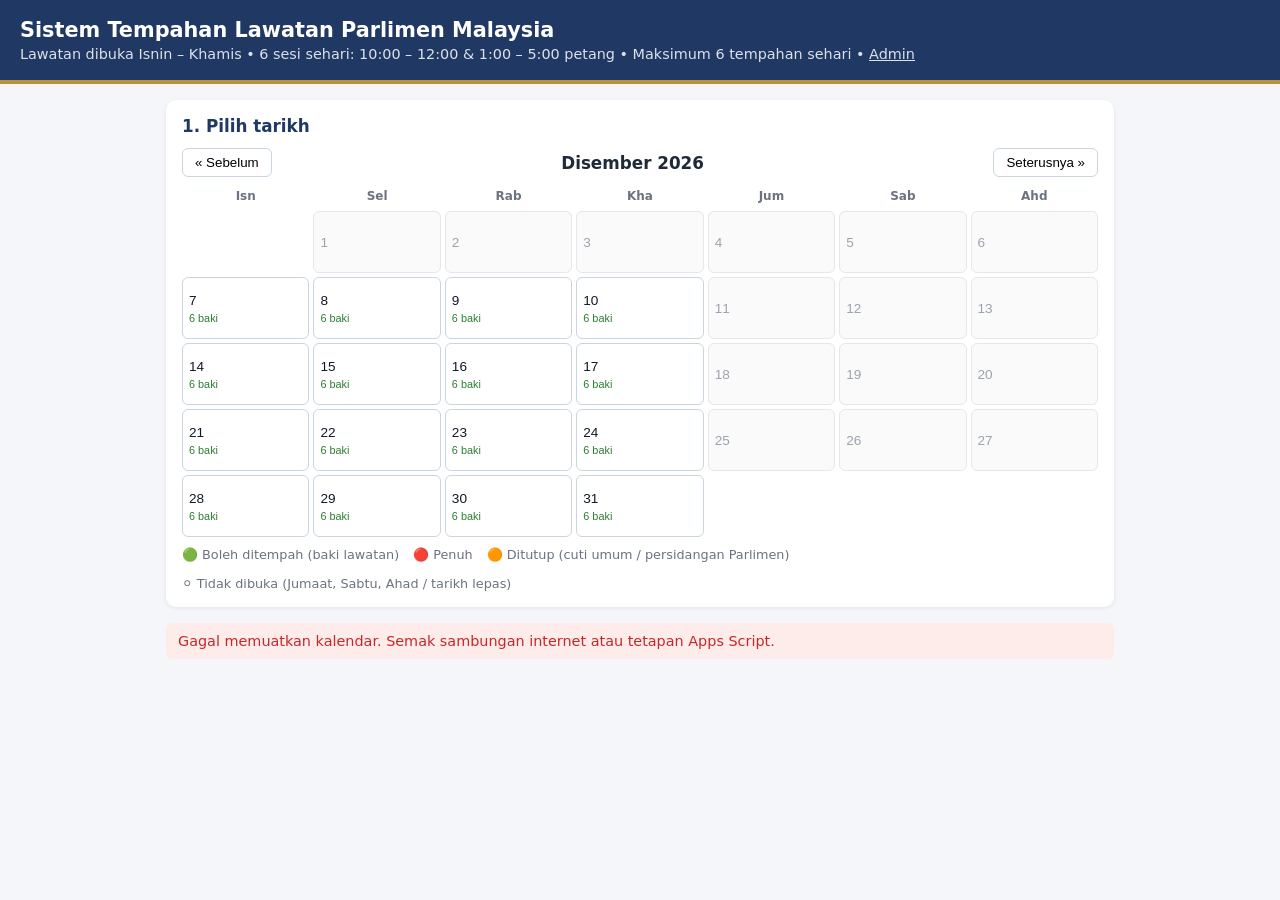
<file: index.html>
<!doctype html>
<html lang="ms">
<head>
  <meta charset="utf-8">
  <meta name="viewport" content="width=device-width, initial-scale=1">
  <title>Tempahan Lawatan Parlimen Malaysia</title>
  <link rel="stylesheet" href="style.css">
</head>
<body>
<header>
  <h1>Sistem Tempahan Lawatan Parlimen Malaysia</h1>
  <p>Lawatan dibuka Isnin – Khamis • 6 sesi sehari: 10:00 – 12:00 &amp; 1:00 – 5:00 petang • Maksimum 6 tempahan sehari • <a href="admin.html">Admin</a></p>
</header>
<main>
  <div id="setupWarn" class="msg error hidden">
    URL Apps Script belum dikonfigurasi. Isi <code>docs/js/config.js</code> mengikut panduan dalam README.
  </div>

  <section class="card">
    <h2>1. Pilih tarikh</h2>
    <div class="tabs" id="houseTabs"></div>
    <div class="cal-head">
      <button type="button" id="prevMonth">&laquo; Sebelum</button>
      <strong id="monthLabel"></strong>
      <button type="button" id="nextMonth">Seterusnya &raquo;</button>
    </div>
    <div class="cal-grid" id="calendar"></div>
    <div class="legend">
      <span>🟢 Boleh ditempah (baki lawatan)</span>
      <span>🔴 Penuh</span>
      <span>🟠 Ditutup (cuti umum / persidangan Parlimen)</span>
      <span>⚪ Tidak dibuka (Jumaat, Sabtu, Ahad / tarikh lepas)</span>
    </div>
  </section>

  <section class="card hidden" id="slotCard">
    <h2>2. Pilih slot masa — <span id="slotTitle"></span></h2>
    <p class="hint" id="slotHint"></p>
    <div class="slots" id="slots"></div>
  </section>

  <section class="card hidden" id="formCard">
    <h2>3. Maklumat penempah</h2>
    <form id="bookingForm">
      <div class="row">
        <label>Nama penuh<input name="name" required maxlength="100"></label>
        <label>Organisasi / Sekolah (jika ada)<input name="organisation" maxlength="150"></label>
      </div>
      <div class="row">
        <label>Emel<input type="email" name="email" required></label>
        <label>No. telefon<input type="tel" name="phone" required placeholder="012-3456789" pattern="[+]?[0-9 \-]{7,15}"></label>
      </div>
      <label>Bilangan peserta<input type="number" name="group_size" min="1" max="50" value="10" required></label>
      <button class="primary" type="submit" id="submitBtn">Hantar tempahan</button>
    </form>
  </section>

  <div id="result" class="msg hidden"></div>
</main>
<script type="module" src="app.js"></script>
</body>
</html>
</file>
<file: style.css>
:root {
  --navy: #1f3864;
  --gold: #b8933f;
  --bg: #f5f6fa;
  --ok: #2e7d32;
  --warn: #c62828;
  --muted: #6b7280;
}
* { box-sizing: border-box; }
body { margin: 0; font-family: system-ui, -apple-system, "Segoe UI", sans-serif; background: var(--bg); color: #1f2937; }
header { background: var(--navy); color: #fff; padding: 18px 20px; border-bottom: 4px solid var(--gold); }
header h1 { margin: 0; font-size: 1.3rem; }
header p { margin: 4px 0 0; font-size: .9rem; opacity: .85; }
header a { color: #fff; }
main { max-width: 980px; margin: 0 auto; padding: 16px; display: grid; gap: 16px; }
.card { background: #fff; border-radius: 10px; padding: 16px; box-shadow: 0 1px 4px rgba(0,0,0,.08); }
h2 { margin: 0 0 12px; font-size: 1.05rem; color: var(--navy); }
.tabs { display: flex; gap: 8px; margin-bottom: 12px; }
.tabs button { flex: 1; padding: 10px; border: 2px solid var(--navy); background: #fff; color: var(--navy); border-radius: 8px; font-weight: 600; cursor: pointer; }
.tabs button.active { background: var(--navy); color: #fff; }
.cal-head { display: flex; align-items: center; justify-content: space-between; margin-bottom: 8px; }
.cal-head button { border: 1px solid #cbd5e1; background: #fff; border-radius: 6px; padding: 6px 12px; cursor: pointer; }
.cal-head strong { font-size: 1.05rem; }
.cal-grid { display: grid; grid-template-columns: repeat(7, 1fr); gap: 4px; }
.dow { text-align: center; font-size: .75rem; color: var(--muted); padding: 4px 0; font-weight: 600; }
.day { min-height: 62px; border-radius: 6px; padding: 4px 6px; font-size: .85rem; border: 1px solid #e5e7eb; background: #fafafa; color: #9ca3af; text-align: left; }
.day.empty { border: none; background: none; }
.day small { display: block; margin-top: 4px; font-size: .68rem; }
.day.open { background: #fff; color: #111827; cursor: pointer; border-color: #cbd5e1; }
.day.open:hover { border-color: var(--navy); }
.day.open small { color: var(--ok); }
.day.full { background: #fdecea; color: var(--warn); }
.day.full small { color: var(--warn); }
.day.selected { outline: 3px solid var(--gold); }
.legend { display: flex; gap: 14px; flex-wrap: wrap; margin-top: 10px; font-size: .8rem; color: var(--muted); }
.slots { display: grid; grid-template-columns: repeat(auto-fill, minmax(140px, 1fr)); gap: 8px; }
.slot { padding: 10px; border: 2px solid #cbd5e1; border-radius: 8px; background: #fff; cursor: pointer; font-weight: 600; }
.slot:disabled { background: #f3f4f6; color: #9ca3af; cursor: not-allowed; text-decoration: line-through; }
.slot.selected { border-color: var(--navy); background: #e8eefb; }
form { display: grid; gap: 10px; }
label { display: grid; gap: 4px; font-size: .85rem; font-weight: 600; }
input, select { padding: 9px; border: 1px solid #cbd5e1; border-radius: 6px; font: inherit; }
.row { display: grid; grid-template-columns: 1fr 1fr; gap: 10px; }
button.primary { background: var(--navy); color: #fff; border: 0; padding: 12px; border-radius: 8px; font-weight: 700; cursor: pointer; font-size: 1rem; }
button.primary:disabled { opacity: .5; cursor: not-allowed; }
.msg { padding: 10px 12px; border-radius: 6px; font-size: .9rem; }
.msg.ok { background: #e8f5e9; color: var(--ok); }
.msg.error { background: #fdecea; color: var(--warn); }
.hidden { display: none; }
.hint { color: var(--muted); font-size: .85rem; margin: 0 0 8px; }
table { width: 100%; border-collapse: collapse; font-size: .85rem; }
th, td { padding: 8px; border-bottom: 1px solid #e5e7eb; text-align: left; vertical-align: top; }
th { background: #f3f4f6; }
.table-wrap { overflow-x: auto; }
.badge { padding: 2px 8px; border-radius: 99px; font-size: .75rem; font-weight: 700; }
.badge.pending { background: #fff3cd; color: #8a6d00; }
.badge.confirmed { background: #e8f5e9; color: var(--ok); }
.badge.cancelled { background: #fdecea; color: var(--warn); }
.toolbar { display: flex; gap: 8px; flex-wrap: wrap; align-items: end; margin-bottom: 12px; }
.toolbar button { padding: 9px 14px; border-radius: 6px; border: 1px solid var(--navy); background: #fff; color: var(--navy); font-weight: 600; cursor: pointer; }
.toolbar button.primary { background: var(--navy); color: #fff; padding: 9px 14px; font-size: .9rem; }
td button { padding: 4px 8px; border-radius: 4px; border: 1px solid #cbd5e1; background: #fff; cursor: pointer; margin-right: 4px; }
@media (max-width: 600px) { .row { grid-template-columns: 1fr; } .day { min-height: 50px; } }

#calendar.loading { opacity: .5; pointer-events: none; }

.day.closed { background: #fff4e0; color: #9a6700; }
.day.closed small { color: #9a6700; }
</file>
